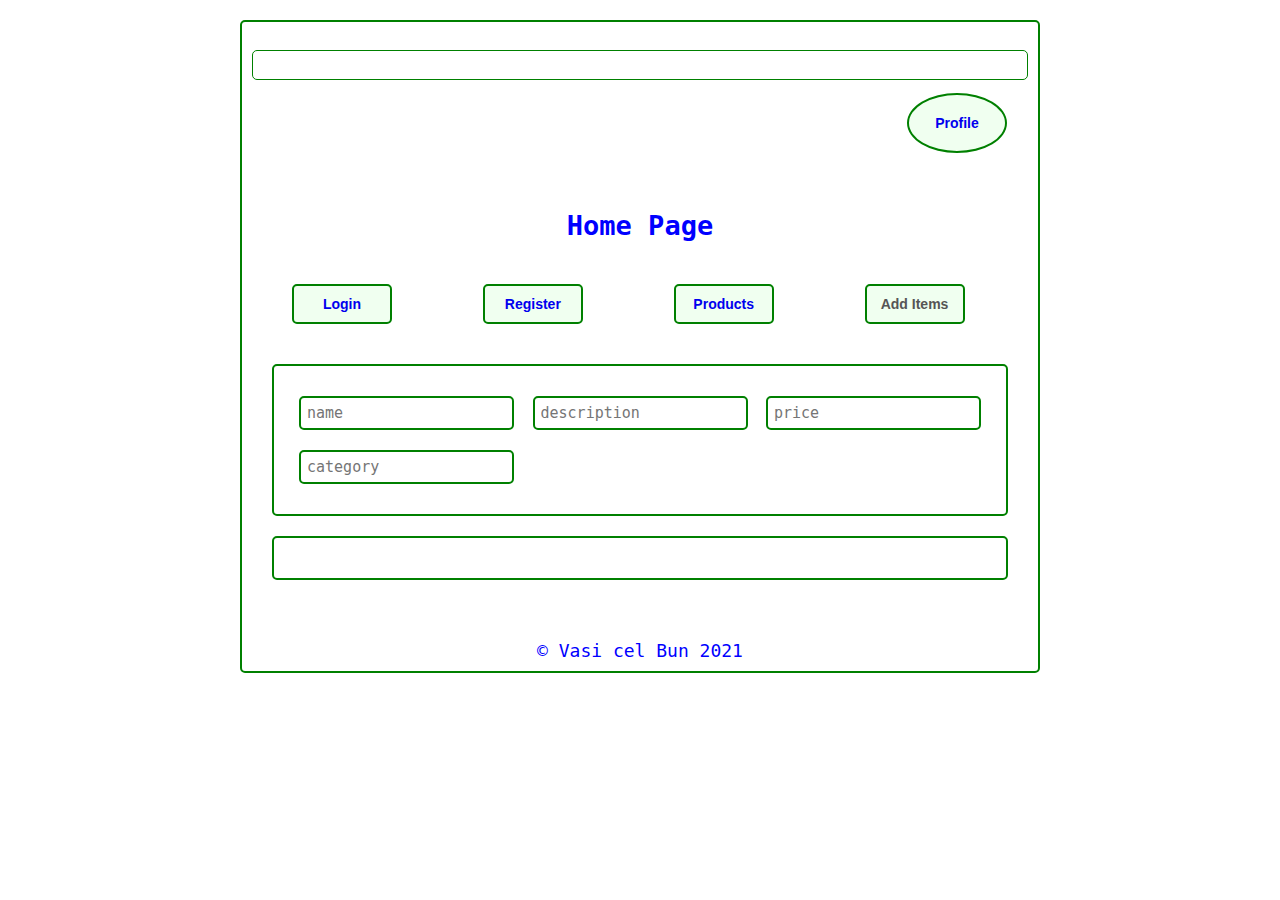
<file: index.html>
<!DOCTYPE html>
<html lang="en">
<head>
    <meta charset="UTF-8">
    <meta http-equiv="X-UA-Compatible" content="IE=edge">
    <meta name="viewport" content="width=device-width, initial-scale=1.0">
    <title>Document</title>
    <link rel="stylesheet" type="text/css" href="styles/style.css">
    <script src="https://code.jquery.com/jquery-3.6.0.min.js" integrity="sha256-/xUj+3OJU5yExlq6GSYGSHk7tPXikynS7ogEvDej/m4=" crossorigin="anonymous"></script>
</head>
<body>
    
    <p id="messageBarId"></p>
    <button id="profile"><a href="My Profile.html">Profile</a></button>
    <h2>Home Page</h2>
    
    

    <button><a href="login.html">Login</a></button>
    <button><a href="register.html">Register</a></button>
    <button><a href="products.html">Products</a></button>
    <button onclick="addProduct()">Add Items</button>
    <div class="add">
        <input id="nameId" type="text" placeholder="name">
        <input id="descriptionId" type="text" placeholder="description">
        <input id="priceId" type="text" placeholder="price">
        <input id="categoryId" type="text" placeholder="category">
    </div>
    <div id="items"></div>
    
    <footer>&copy; Vasi cel Bun 2021</footer>

    <script src="script/user.js"></script>
    <script src="script/product.js"></script>
    <script src="script/productService.js"></script>
    <script src="script/userService.js"></script>
    <script src="script/commonService.js"></script>
    <script src="script/httpService.js"></script>
    <script src="script/script.js"></script>
</body>
</html>
</file>
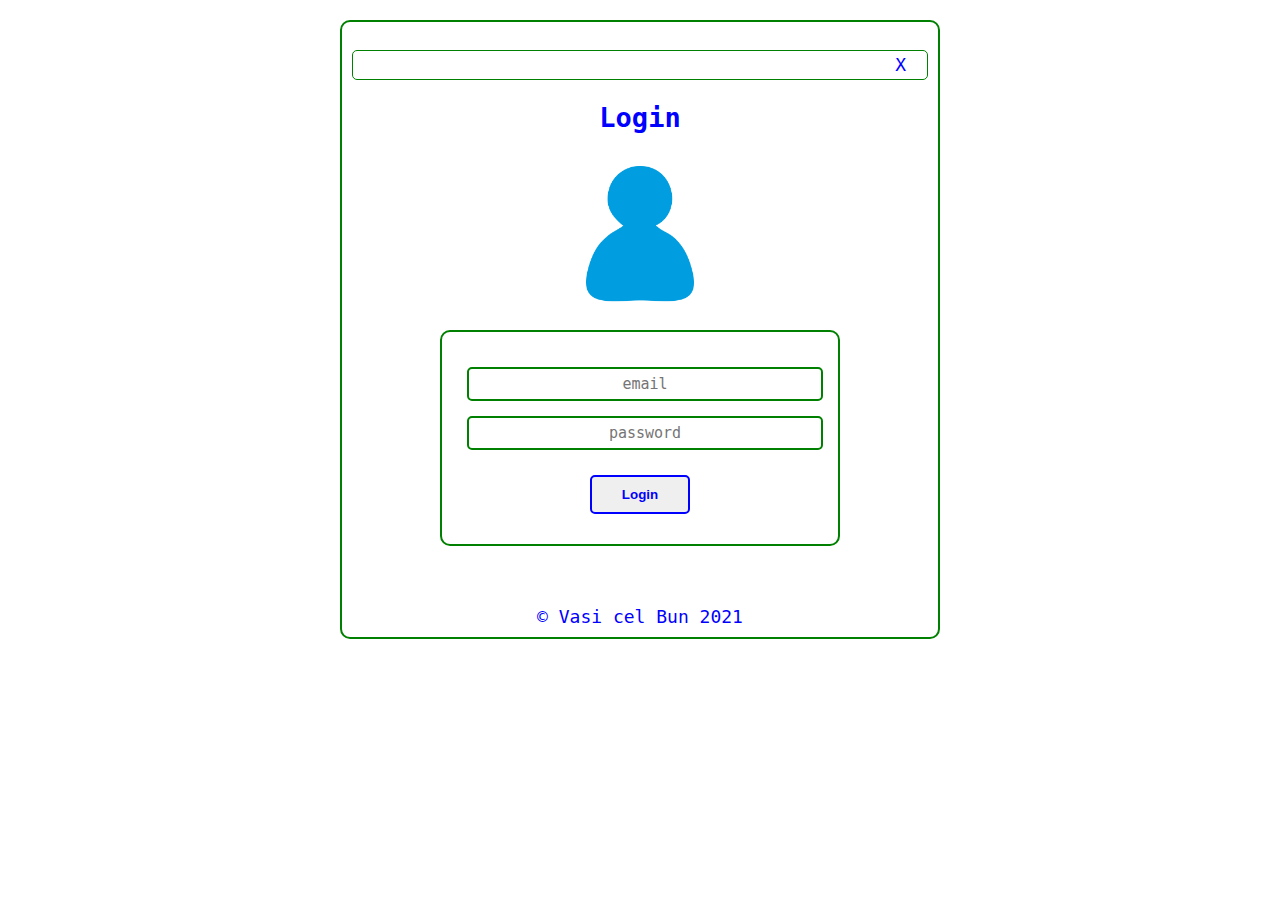
<file: login.html>
<!DOCTYPE html>
<html lang="en">
<head>
    <meta charset="UTF-8">
    <meta http-equiv="X-UA-Compatible" content="IE=edge">
    <meta name="viewport" content="width=device-width, initial-scale=1.0">
    <title>Login</title>
    <link rel="stylesheet" type="text/css" href="styles/login.css">
    <script src="https://code.jquery.com/jquery-3.6.0.min.js" integrity="sha256-/xUj+3OJU5yExlq6GSYGSHk7tPXikynS7ogEvDej/m4=" crossorigin="anonymous"></script>
</head>
<body>
    <a href="index.html">X</a>
    <p id="messageBarId"></p>
    <h2>Login</h2>
    <img src="assets/person.png" alt="person logo" width="140" height="140"/>
    <div class="container">
        <input id="emailId" type="text" placeholder="email">
        <input id="passwordId" type="password" placeholder="password">
        <button onclick="login()">Login</button>
    </div>

    

    <footer>&copy; Vasi cel Bun 2021</footer>

    <script src="script/user.js"></script>
    <script src="script/product.js"></script>
    <script src="script/userService.js"></script>
    <script src="script/productService.js"></script>
    <script src="script/commonService.js"></script>
    <script src="script/httpService.js"></script>
    <script src="script/script.js"></script>
</body>
</html>
</file>
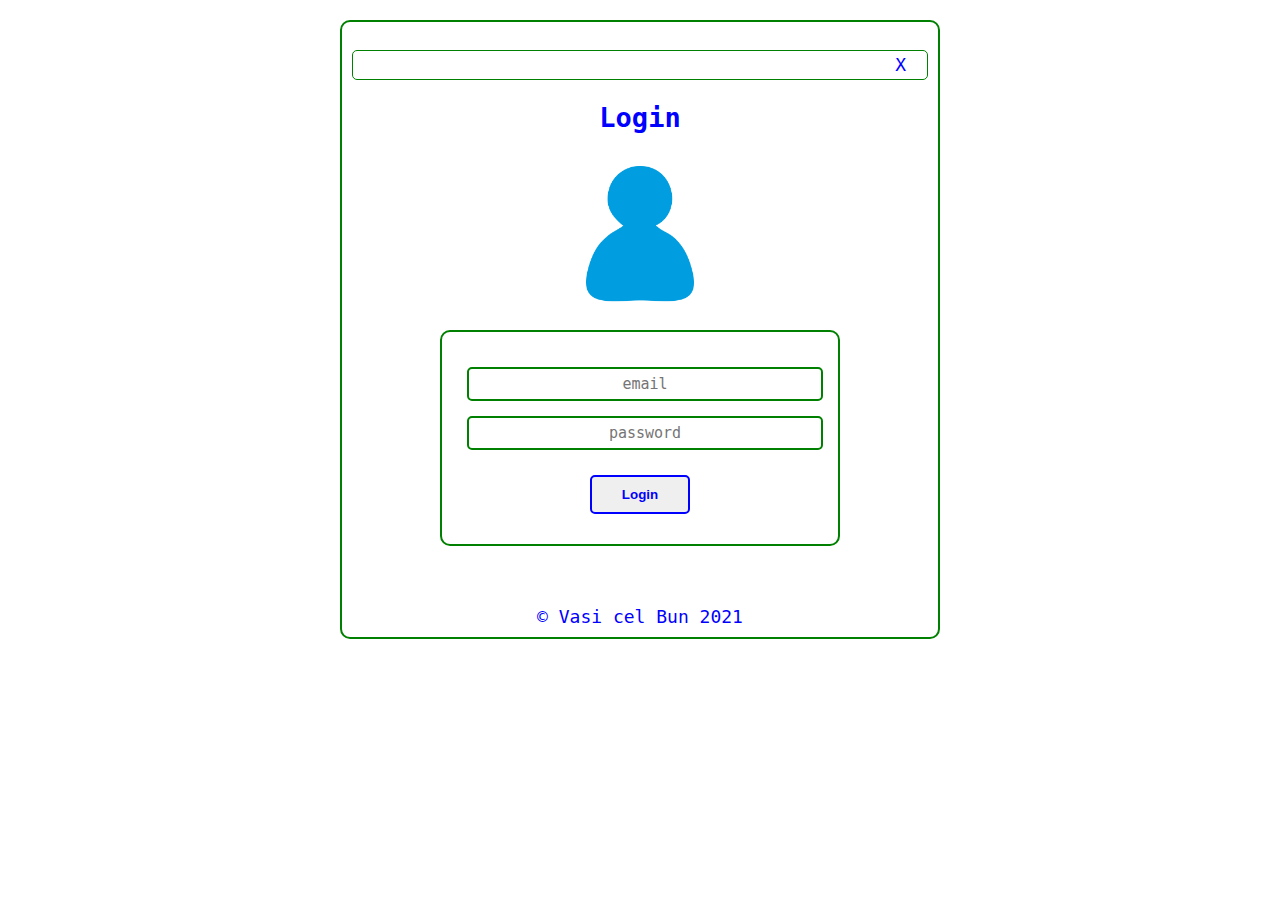
<file: My Profile.html>
<!DOCTYPE html>
<html lang="en">
<head>
    <meta charset="UTF-8">
    <meta http-equiv="X-UA-Compatible" content="IE=edge">
    <meta name="viewport" content="width=device-width, initial-scale=1.0">
    <title>Profile</title>
    <link rel="stylesheet" type="text/css" href="styles/profile.css">
    <script src="https://code.jquery.com/jquery-3.6.0.min.js" integrity="sha256-/xUj+3OJU5yExlq6GSYGSHk7tPXikynS7ogEvDej/m4=" crossorigin="anonymous"></script>
</head>
<body onload="authorize(), showProfile()">
    <a href="index.html">X</a>
    <p id="messageBarId"></p>
    
    
    <h2>Profile</h2>
    <div class="container">
        <table id="persons"></table>
    </div>

    <div class="container btns">
        <button id="removeAccountId">Remove Account</button>
        <button id="changePasswordId">Change Password</button>
        <button onclick="logOut()">LogOut</button>
    </div>
    <div id="toggle1">
        <input id="email" type="text" placeholder="User Name">
        <button onclick="removeUser()">Remove</button>
    </div>
    <div id="toggle2">
        <input id="userName" type="text" placeholder="User Name">
        <input id="passwordIdNew" type="password" placeholder="New password">
        <button onclick="changePassword()">Change</button>
    </div>
    

    <footer>&copy; Vasi cel Bun 2021</footer>
    
    <script src="script/user.js"></script>
    <script src="script/product.js"></script>
    <script src="script/productService.js"></script>
    <script src="script/userService.js"></script>
    <script src="script/commonService.js"></script>
    <script src="script/httpService.js"></script>
    <script src="script/events.js"></script>
    <script src="script/script.js"></script>
</body>
</html>
</file>
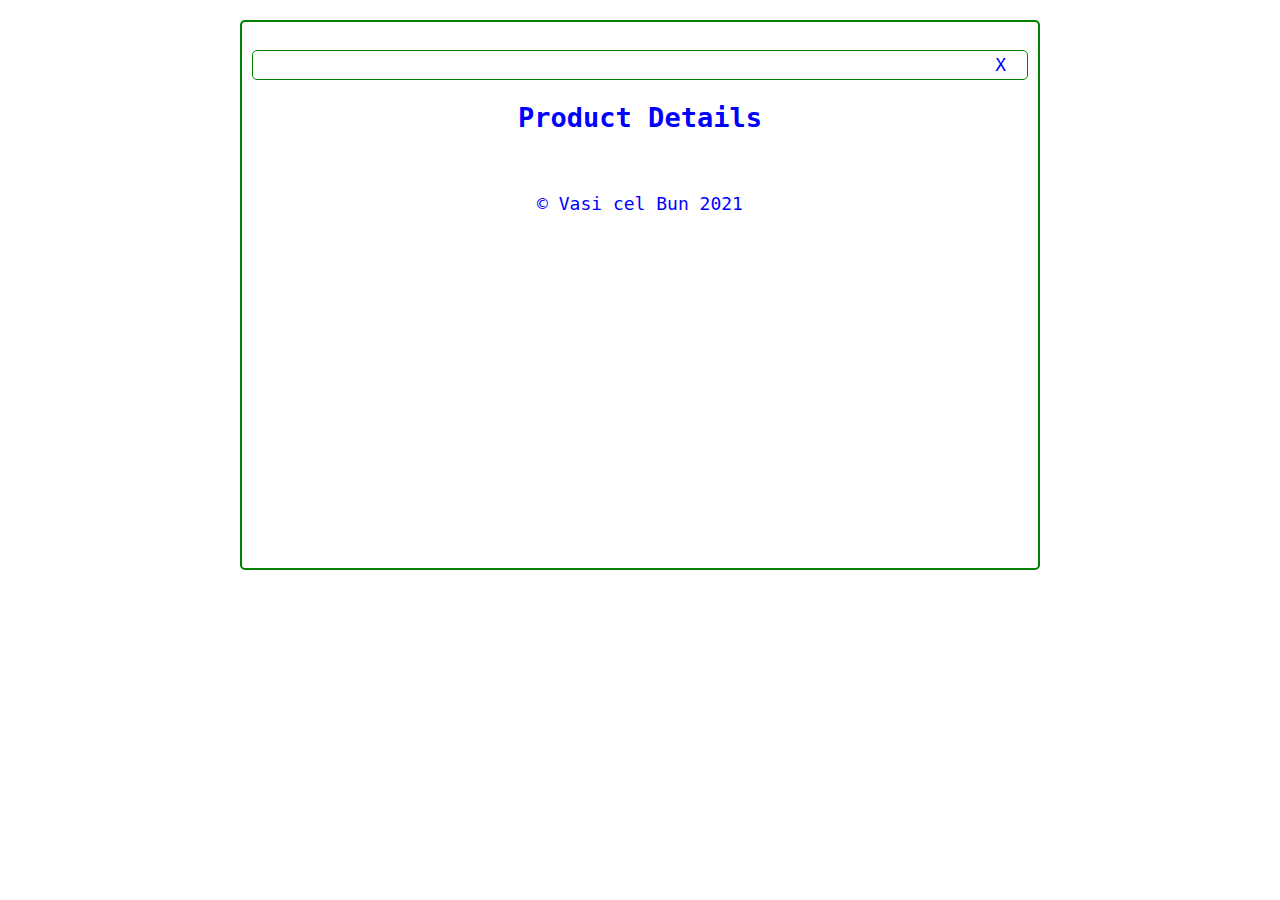
<file: productDetails.html>
<!DOCTYPE html>
<html lang="en">
<head>
    <meta charset="UTF-8">
    <meta http-equiv="X-UA-Compatible" content="IE=edge">
    <meta name="viewport" content="width=device-width, initial-scale=1.0">
    <title>Product Details</title>
    <link rel="stylesheet" href="https://cdnjs.cloudflare.com/ajax/libs/font-awesome/4.7.0/css/font-awesome.min.css">
    <link rel="stylesheet" href="https://maxcdn.bootstrapcdn.com/font-awesome/4.4.0/css/font-awesome.min.css">
    <link rel="stylesheet" type="text/css" href="styles/productDetails.css">
    <script src="https://code.jquery.com/jquery-3.6.0.min.js" integrity="sha256-/xUj+3OJU5yExlq6GSYGSHk7tPXikynS7ogEvDej/m4=" crossorigin="anonymous"></script>
</head>
<body onload="showProduct()">
    <a class="xed" href="products.html">X</a>
    <p id="messageBarId"></p>
    <h2>Product Details</h2>
    
    <div id="productDetailId"></div>
    
    <!-- <span class="fa fa-star-half-empty yellow-color"></span>
    
    <span class="fa-stack fa-lg">
        <i class="fa fa-circle fa-stack-2x"></i>
        <i class="fa fa-star-half-empty fa-stack-1x fa-inverse yellow-color"></i>
    </span> -->
    
    <footer>&copy; Vasi cel Bun 2021</footer>

    <script src="script/user.js"></script>
    <script src="script/product.js"></script>
    <script src="script/productService.js"></script>
    <script src="script/userService.js"></script>
    <script src="script/commonService.js"></script>
    <script src="script/httpService.js"></script>
    <script src="script/script.js"></script>
</body>
</html>
</file>
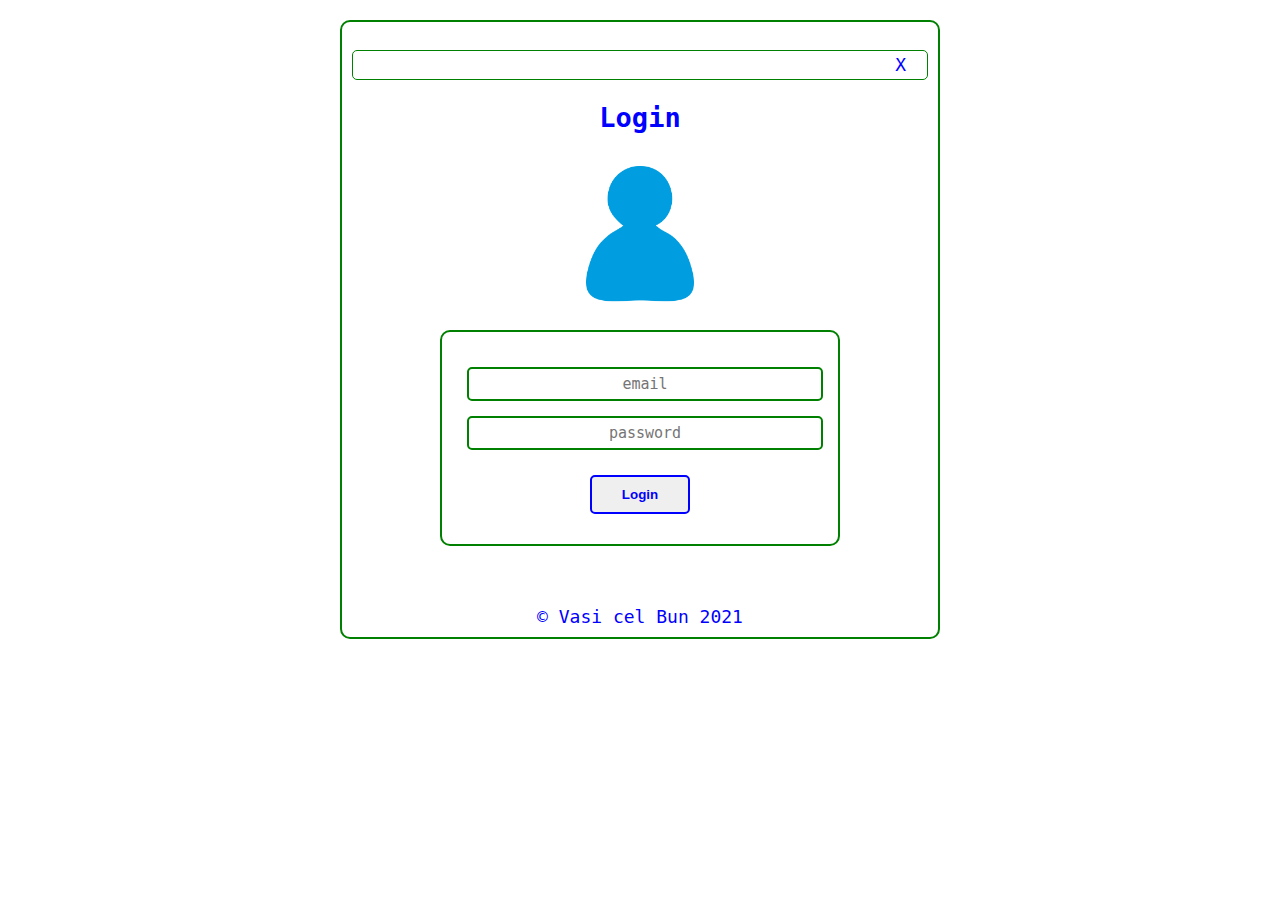
<file: products.html>
<!DOCTYPE html>
<html lang="en">
<head>
    <meta charset="UTF-8">
    <meta http-equiv="X-UA-Compatible" content="IE=edge">
    <meta name="viewport" content="width=device-width, initial-scale=1.0">
    <title>Document</title>
    <link rel="stylesheet" type="text/css" href="styles/products.css">
    <script src="https://code.jquery.com/jquery-3.6.0.min.js" integrity="sha256-/xUj+3OJU5yExlq6GSYGSHk7tPXikynS7ogEvDej/m4=" crossorigin="anonymous"></script>
    <!-- CSS only -->
    <!-- <link href="https://cdn.jsdelivr.net/npm/bootstrap@5.0.2/dist/css/bootstrap.min.css" rel="stylesheet" integrity="sha384-EVSTQN3/azprG1Anm3QDgpJLIm9Nao0Yz1ztcQTwFspd3yD65VohhpuuCOmLASjC" crossorigin="anonymous"> -->
</head>
<!-- aceste functii se apeleaza atunci cand se deschide pagina  -->
<body onload="authorize(), showProducts(), refreshProducts()">
    <a class="xed" href="index.html">X</a>
    <p id="messageBarId"></p>
    <button id="btnCountId">Favorite<span id="favCountID">0</span></button>
    
    
    <button id="cartId">
        <img src="assets/18414316_cart-free-png-shopping-cart-png-images-transparent.png" alt="shopping cart" width="18px" height="18px">Cart<span id="counter">0</span>
    </button>
    <button id="log" onclick="logOut()">LogOut</button>
    <div id="cartList" class="cart clearFix">
        <table id="cartTable"></table>
        <button id="removeCartId" onclick="removeFromCart()">Remove</button>
        <button id="resetCartId" onclick="resetCart()">Remove All</button>
        <button id="buyBtn">Buy</button>
        <p style="border: 1px solid #ddd; padding: 5px;">
            <input type="text" id="promoCode" placeholder="Promotion Code here">
            <button id="apply" onclick="applyPromoCode()">Apply Code</button>
        </p>  
    </div>
    <div id="favListId" class="fav clearFix">
        <table id="favTable"></table>
        <button id="removeFavId" onclick="removeFromFavorites()">Remove</button>
        <button id="resetFavId" onclick="resetFavorites()">Remove All</button>
    </div>
    
    <h2>Products</h2>
    <p style="display: flex;justify-content: space-evenly; align-items: center;">
    <input type="text" id="searchId" placeholder="Search here..">
    <button id="BtnSearch" onclick="searchForProducts()">Search</button>
    </p>
    <p style="display: flex;justify-content: space-evenly; align-items: center;">
        <input type="text" id="searchId2" placeholder="From..">
        <input type="text" id="searchId3" placeholder="To..">
        <button id="BtnSearch" onclick="searchForProductsPrice()">Search</button>
        </p>
    <div class="container">
        <p id="textModificat" class="text">There are <span id="listCountId">0</span> products available.</p>
        <div id="productsListId">
            <!-- aici o sa fie adaugate produsele -->
        </div>
    </div>

    <footer>&copy; Vasi cel Bun 2021</footer>

    <script src="script/user.js"></script>
    <script src="script/product.js"></script>
    <script src="script/userService.js"></script>
    <script src="script/productService.js"></script>
    <script src="script/commonService.js"></script>
    <script src="script/httpService.js"></script>
    <script src="script/script.js"></script>
    <script>
        const cart = document.getElementById('cartId');
        cart.addEventListener("click", toggle => {
            var element = document.getElementById('cartList');
            if(element.style.display != 'none'){
                element.style.display = 'none';
            }else {
                element.style.display = 'block';
            }
        })
        const favorite = document.getElementById('btnCountId');
        favorite.addEventListener("click", toggle => {
            var div = document.getElementById('favListId');
            if(div.style.display != 'none'){
                div.style.display = 'none';
            }else {
                div.style.display = 'block';
            }
        })
    </script>
</body>
</html>
</file>
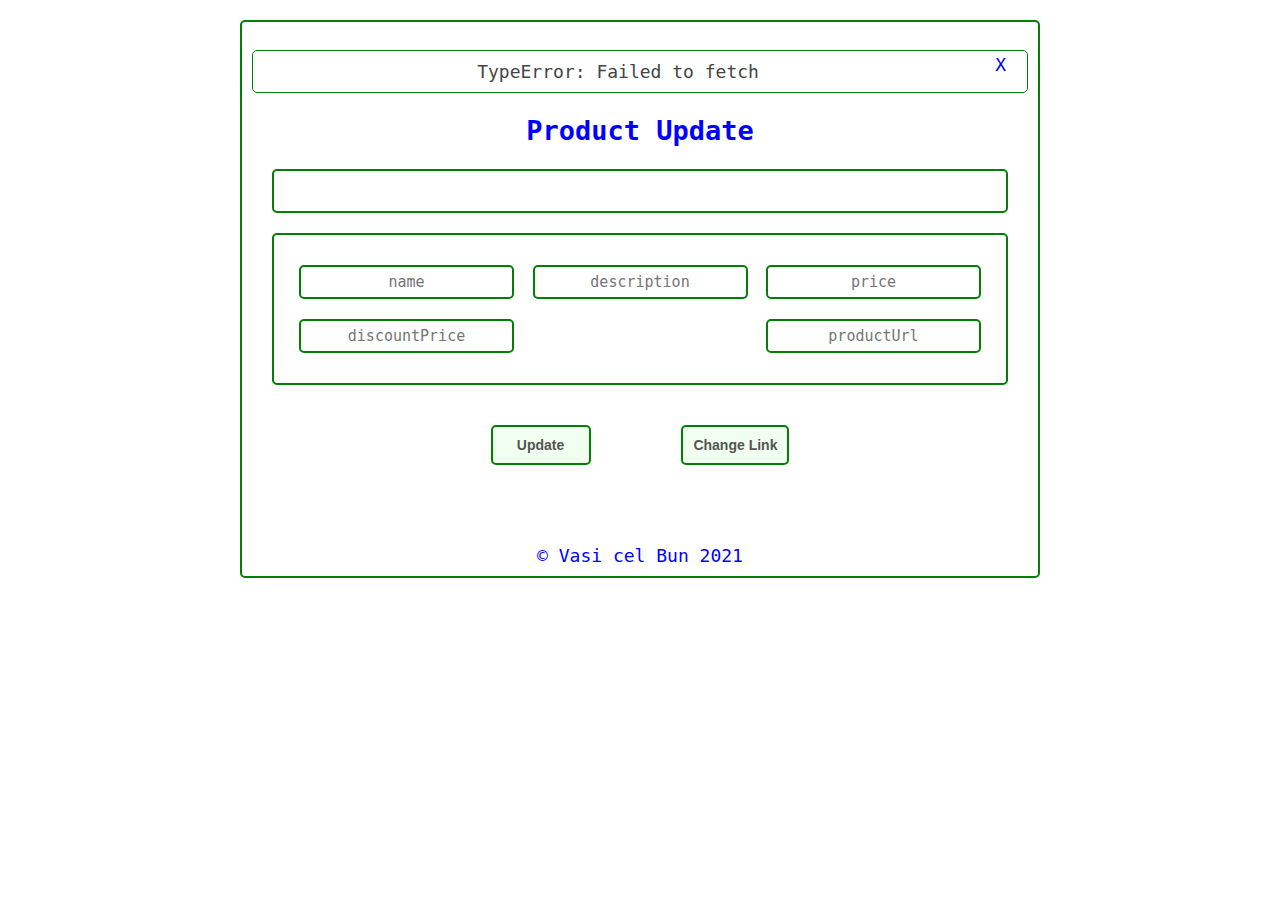
<file: productUpdate.html>
<!DOCTYPE html>
<html lang="en">
<head>
    <meta charset="UTF-8">
    <meta http-equiv="X-UA-Compatible" content="IE=edge">
    <meta name="viewport" content="width=device-width, initial-scale=1.0">
    <title>Product update</title>
    <link rel="stylesheet" type="text/css" href="styles/productDetails.css">
    <script src="https://code.jquery.com/jquery-3.6.0.min.js" integrity="sha256-/xUj+3OJU5yExlq6GSYGSHk7tPXikynS7ogEvDej/m4=" crossorigin="anonymous"></script>
</head>
<body onload="setProductDetails(), showUpdateDetailProduct()">
    <a class="xed" href="products.html">X</a>
    <p id="messageBarId"></p>
    <h2>Product Update</h2>
    <div id="productUpdate">
        <table id="itemUpdate"></table>
    </div>

    <div id="inputId">
        <input id="nameId" type="text" placeholder="name">
        <input id="descriptionId" type="text" placeholder="description">
        <input id="priceId" type="text" placeholder="price">
        <input id="discountPriceId" type="text" placeholder="discountPrice">
        <input id="productUrlId" type="text" placeholder="productUrl">
    </div>
    <button onclick="updateProduct()">Update</button>
    <button onclick="changeUrl()">Change Link</Link></button>
    
    <footer>&copy; Vasi cel Bun 2021</footer>

    <script src="script/user.js"></script>
    <script src="script/product.js"></script>
    <script src="script/productService.js"></script>
    <script src="script/userService.js"></script>
    <script src="script/commonService.js"></script>
    <script src="script/httpService.js"></script>
    <script src="script/script.js"></script>
</body>
</html>
</file>
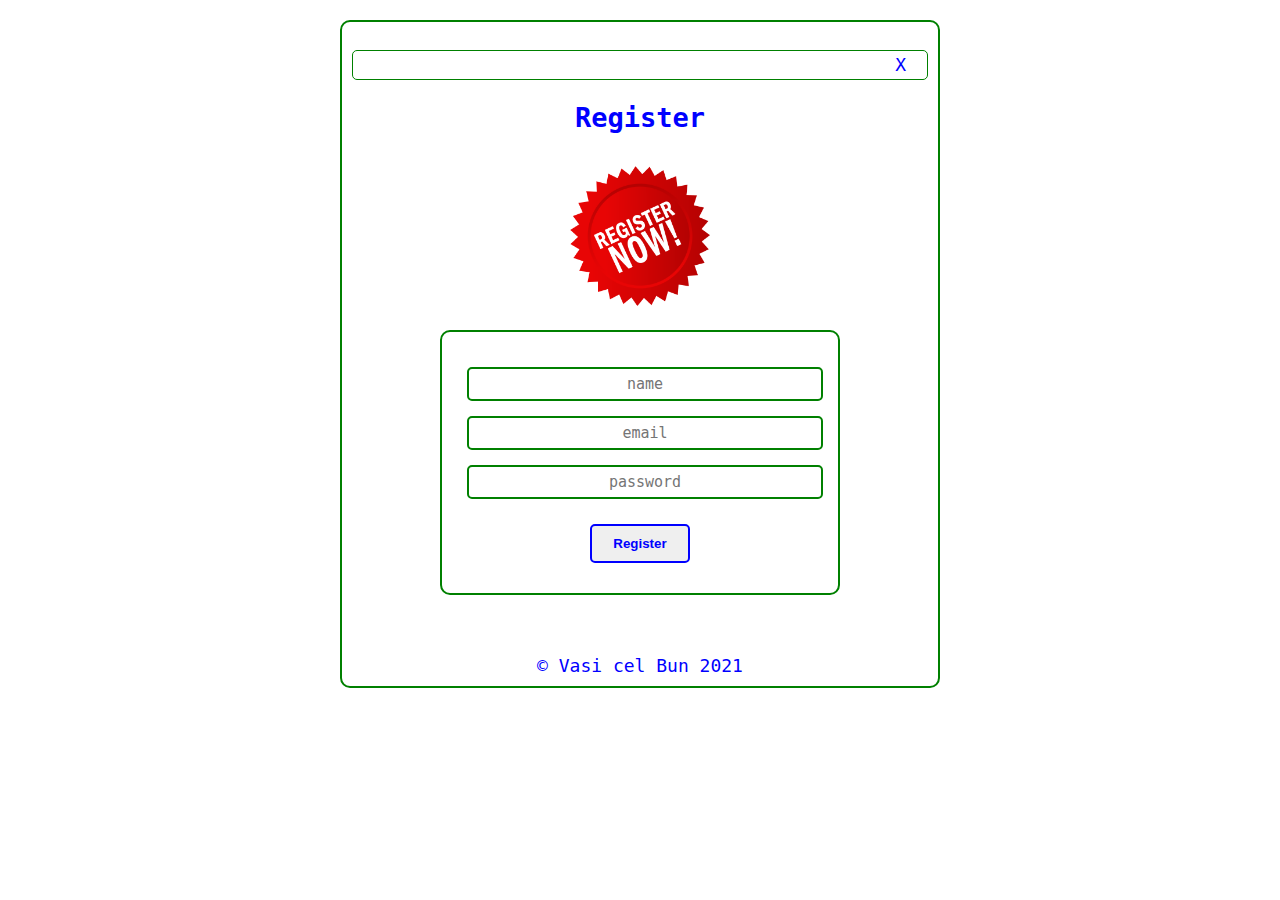
<file: register.html>
<!DOCTYPE html>
<html lang="en">
<head>
    <meta charset="UTF-8">
    <meta http-equiv="X-UA-Compatible" content="IE=edge">
    <meta name="viewport" content="width=device-width, initial-scale=1.0">
    <title>Register</title>
    <link rel="stylesheet" type="text/css" href="styles/login.css">
    <script src="https://code.jquery.com/jquery-3.6.0.min.js" integrity="sha256-/xUj+3OJU5yExlq6GSYGSHk7tPXikynS7ogEvDej/m4=" crossorigin="anonymous"></script>
</head>
<body>
    <a href="index.html">X</a>
    <p id="messageBarId"></p>
    <h2>Register</h2>
    <img src="assets/register.png" alt="register logo" width="140" height="140"/>
    <div class="container">
        <input id="nameId" type="text" placeholder="name">
        <input id="emailId" type="text" placeholder="email">
        <input id="passwordId" type="password" placeholder="password">
        <button onclick="register()">Register</button>
    </div>
    
    <footer>&copy; Vasi cel Bun 2021</footer>

    <script src="script/user.js"></script>
    <script src="script/product.js"></script>
    <script src="script/userService.js"></script>
    <script src="script/productService.js"></script>
    <script src="script/commonService.js"></script>
    <script src="script/httpService.js"></script>
    <script src="script/script.js"></script>
</body>
</html>
</file>
<file: styles/style.css>
* {
    box-sizing: border-box;
}
body {
    position: relative;
    border: 2px solid green;
    border-radius: 5px;
    padding: 10px;
    margin: 20px auto;
    font-family: monospace;
    font-size: 18px;
    color: blue;
    width: 800px;
    min-height: 550px;
}
h2 {
    text-align: center;
}
button {
    min-width: 100px;
    min-height: 30px;
    padding: 10px;
    color: #555;
    background-color: honeydew;
    margin: 20px 40px;
    border: 2px solid green;
    border-radius: 5px;
    font-weight: bold;
    font-size: 14px;
}
button:hover {
    background-color: lightgrey;
    color: green;
    font-weight: bold;
}
a {
    text-decoration: none;
}
a:visited {
    color: #555;
}
a:hover {
    color: green;
}
div {
    border: 2px solid green;
    border-radius: 5px;
    padding: 20px;
    margin: 20px;
}

.add {
    display: flex;
    flex-wrap: wrap;
    justify-content: space-between;
}

input {
    padding: 6px;
    margin: 10px 5px;
    width: 215px;
    border: 2px solid green;
    border-radius: 5px;
    color: #333;
    outline: none;
    font-family: monospace;
    font-size: 15px;
}

#messageBarId {
    border: 1px solid green;
    border-radius: 5px;
    text-align: center;
    color:#444;
    min-height: 30px;
    padding: 10px;
}
#profile {
    position: relative;
    border: 2px solid green;
    border-radius: 80%;
    padding: 20px;
    left: 640px;
    bottom: 20px;
    margin: 15px;
}
footer {
    margin-top: 60px;
    text-align: center;
}
</file>
<file: styles/login.css>
* {
    box-sizing: border-box;
    text-align: center;
}
body {
    border: 2px solid green;
    border-radius: 10px;
    padding: 10px;
    margin: 20px auto;
    font-family: monospace;
    font-size: 18px;
    color: blue;
    width: 600px;
    min-height: 600px;
}
h2 {
    text-align: center;
    font-family: monospace;
    clear: both;
}
.container {
    border: 2px solid green;
    border-radius: 10px;
    padding: 20px;
    margin: 20px;
    width: 400px;
    margin: 10px auto;
}
input {
    display: block;
    padding: 6px;
    margin: 15px 5px;
    width: 100%;
    border: 2px solid green;
    border-radius: 5px;
    color: #555;
    outline: none;
    font-family: monospace;
    font-size: 15px;
}
input[type=text]:focus {
    border: 2px solid blue;
}
input[type=password]:focus {
    border: 2px solid blue;
}
button {
    min-width: 100px;
    min-height: 30px;
    padding: 10px;
    color:  blue;
    margin: 10px;
    border: 2px solid blue;
    border-radius: 5px;
    font-weight: bold;
}
button:hover {
    background-color: lightgrey;
    color: green;
    font-weight: bold;
}
#messageBarId {
    border: 1px solid green;
    border-radius: 5px;
    text-align: center;
    color:#444;
    min-height: 30px;
    padding: 5px;
}
img {
    object-fit:contain;
    margin: 10px;
}
footer {
    margin-top: 60px;
}
a {
    float: right;
    padding: 22px;
    text-decoration: none;
    color:blue;
}
a:hover {
    color:tomato;
}
</file>
<file: styles/profile.css>
* {
    box-sizing: border-box;
    text-align: center;
}
body {
    position: relative;
    border: 2px solid green;
    border-radius: 5px;
    padding: 10px;
    margin: 20px auto;
    font-family: monospace;
    font-size: 18px;
    color: blue;
    width: 800px;
    min-height: 550px;
}
h2 {
    text-align: center;
}
#messageBarId {
    border: 1px solid green;
    border-radius: 5px;
    text-align: center;
    color:#444;
    min-height: 30px;
    padding: 10px;
}
a {
    float: right;
    padding: 22px;
    text-decoration: none;
    color:blue;
}
a:hover {
    color:tomato;
}
div {
    border: 2px solid green;
    border-radius: 5px;
    padding: 20px;
    margin: 20px;
}
#persons {
    border-collapse: collapse;
    width: 100%;
}
#persons td {
    border: 1px solid #ddd;
    padding: 8px;
}
#persons tr:nth-child(even){
    background-color: #f2f2f2;
}
#persons tr:hover {
    background-color: #ddd;
}
footer {
    margin-top: 60px;
}
.btns {
    display: flex;
    flex-wrap: wrap;
    justify-content: space-evenly;
    border: 1px solid green;
    width: auto;
}
button {
    min-width: 100px;
    min-height: 30px;
    padding: 10px;
    color: #555;
    background-color: honeydew;
    border: 2px solid green;
    border-radius: 5px;
    font-weight: bold;
    font-size: 14px;
}
button:hover {
    background-color: lightgrey;
    color: green;
    font-weight: bold;
}
input {
    display: block;
    padding: 6px;
    margin: 15px 5px;
    width: 100%;
    border: 2px solid green;
    border-radius: 5px;
    color: #555;
    outline: none;
    font-family: monospace;
    font-size: 15px;
}
input[type=text]:focus {
    border: 2px solid blue;
}
input[type=password]:focus {
    border: 2px solid blue;
}
#toggle1 {
    display: none;
}
#toggle2 {
    display: none;
}
</file>
<file: styles/productDetails.css>
* {
    box-sizing: border-box;
    text-align: center;
}
body {
    position: relative;
    border: 2px solid green;
    border-radius: 5px;
    padding: 10px;
    margin: 20px auto;
    font-family: monospace;
    font-size: 18px;
    color: blue;
    width: 800px;
    min-height: 550px;
}
h2 {
    text-align: center;
}
#messageBarId {
    border: 1px solid green;
    border-radius: 5px;
    text-align: center;
    color:#444;
    min-height: 30px;
    padding: 10px;
}
.xed {
    float: right;
}
a {
    /* float: right; */
    padding: 22px;
    text-decoration: none;
    color:blue;
}
a:hover {
    color:tomato;
}
div {
    border: 2px solid green;
    border-radius: 5px;
    padding: 20px;
    margin: 20px;
}
footer {
    margin-top: 60px;
}
#productDetailId {
    display: contents;
}
#image {
    width: 350px;
    margin: 10px auto;
    display: contents;
}
#itemUpdate {
    border-collapse: collapse;
    width: 100%;
}
#itemUpdate td {
    border: 1px solid #ddd;
    padding: 8px;
}
#itemUpdate tr:nth-child(even){
    background-color: #f2f2f2;
}
#itemUpdate tr:hover {
    background-color: #ddd;
}
#inputId {
    display: flex;
    flex-wrap: wrap;
    justify-content: space-between;
}

input {
    padding: 6px;
    margin: 10px 5px;
    width: 215px;
    border: 2px solid green;
    border-radius: 5px;
    color: #333;
    outline: none;
    font-family: monospace;
    font-size: 15px;
}
button {
    min-width: 100px;
    min-height: 30px;
    padding: 10px;
    color: #555;
    background-color: honeydew;
    margin: 20px 40px;
    border: 2px solid green;
    border-radius: 5px;
    font-weight: bold;
    font-size: 14px;
}
button:hover {
    background-color: lightgrey;
    color: green;
    font-weight: bold;
}
input[type=text]:focus {
    border: 2px solid blue;
}
.checked {
    color: orange;
}
.yellow-color {
    color: orange;
}
</file>
<file: styles/products.css>
* {
    box-sizing: border-box;
    text-align: center;
}
body {
    border: 2px solid green;
    border-radius: 5px;
    padding: 10px;
    margin: 20px auto;
    font-family: monospace;
    font-size: 18px;
    color: blue;
    width: 800px;
    min-height: 550px;
}
h2 {
    text-align: center;
    margin: 30px;
}
#messageBarId {
    border: 1px solid green;
    border-radius: 5px;
    text-align: center;
    color:#444;
    min-height: 30px;
    padding: 10px;
}
.xed {
    float: right;
}
a {
    /* float: right; */
    padding: 22px;
    text-decoration: none;
    color:blue;
}
.clearFix::after {
    content: "";
    clear: both;
}
a:hover {
    color:tomato;
}
div {
    border: 2px solid green;
    border-radius: 5px;
    padding: 20px;
    margin: 20px;
}
button {
    min-width: 100px;
    min-height: 30px;
    padding: 10px;
    color: #555;
    background-color: honeydew;
    border: 2px solid green;
    border-radius: 5px;
    font-weight: bold;
    font-size: 14px;
}
button:hover {
    background-color: lightgrey;
    color: green;
    font-weight: bold;
}
#log {
    position: relative;
    left: 198px;
    top: 15px;
    margin: 5px;
    height: 44px;
}
footer {
    margin-top: 60px;
}
#productsListId {
    display: contents;
}
#cartId {
    position: relative;
    left: 198px;
    top: 15px;
    margin: 5px;
    font-size: 16px;
    padding: 10px;
}
#cartId:hover {
    background-color: white;
    color: green;
}
img {
    float: left;
}
#counter {
    float: right;
    color: blue;
    border: 1px solid black;
    border-radius: 50%;
    width: 20px;
    height: 20px;
    margin-left: 5px;
}
.cart {
    position: relative;
    left: 355px;
    bottom: 8px;
    max-width: 400px;
    display: none;
    z-index: 100;
}
.cart::after {
    content: " ";
    position: absolute;
    bottom: 100%; 
    left: 54%;
    margin-left: -5px;
    border-width: 5px;
    border-style: solid;
    border-color: transparent transparent green transparent;
}

#cartTable {
    border-collapse: collapse;
    width: 100%;
}
#cartTable td, th {
    border: 1px solid #ddd;
    padding: 6px;
}
#cartTable tr:nth-child(even){
    background-color: #f2f2f2;
}
/* #cartTable tr:hover {
    background-color: #ddd;
} */
input {
    padding: 6px;
    margin: 7px;
    width: 44px;
    border: 2px solid green;
    border-radius: 5px;
    color: #333;
    outline: none;
    font-family: monospace;
    font-size: 15px;
}
#buyBtn {
    position: relative;
    left: 20px;
    top: 10px;
}
#resetCartId {
    position: relative;
    top: 10px;
}
#removeCartId {
    position: relative;
    right: 20px;
    top: 10px;
}
#btnCountId {
    position: relative;
    left: 196px;
    top: 15px;
    margin: 5px;
    font-size: 16px;
}
#btnCountId:hover {
    background-color: white;
    color: green;
}
#favCountID {
    float: right;
    color: blue;
    border: 1px solid black;
    border-radius: 50%;
    width: 20px;
    height: 20px;
    margin-left: 5px;
}
.fav {
    position: relative;
    left: 355px;
    bottom: 8px;
    max-width: 400px;
    display: none;
    z-index: 100;
}
.fav::after {
    content: " ";
    position: absolute;
    bottom: 100%; 
    left: 21%;
    margin-left: -5px;
    border-width: 5px;
    border-style: solid;
    border-color: transparent transparent green transparent;
}
#favTable {
    border-collapse: collapse;
    width: 100%;
}
#favTable td, th {
    border: 1px solid #ddd;
    padding: 8px;
}
#favTable tr:nth-child(even){
    background-color: #f2f2f2;
}
#favTable tr:hover {
    background-color: #ddd;
}
#removeFavId {
    position: relative;
    right: 20px;
    top: 10px;
}
#resetFavId {
    position: relative;
    top: 10px;
    left: 20px;
}
#remove {
    padding: 4px;
    width: 20px;
    height: 20px;
}
#remove:hover {
    border: 1px solid #222;
    border-radius: 5px;
    background-color: red;
    transition: 0.5s ease-in;
}
span:hover {
    color: whitesmoke;
    cursor: pointer;
}
#pCart {
    display: flex;
    align-items: center;
}
#addCart {
    width: 12px;
}
#addCart:hover {
    border: 1px solid #222;
    border-radius: 5px;
    background-color: greenyellow;
    transition: 0.5s ease-in;
    color: black;
}
#promoCode {
    width: 60%;
}
#promoCode:focus {
    border: 2px solid blue;
}
#searchId {
    width: 60%;
}
#searchId:focus {
    border: 2px solid blue;
}
#listCountId:hover {
    color: blue;
}
#searchId2 {
    width: 100px;
}
#searchId2:focus {
    border: 2px solid blue;
}
#searchId3 {
    width: 100px;
}
#searchId3:focus {
    border: 2px solid blue;
}
</file>
